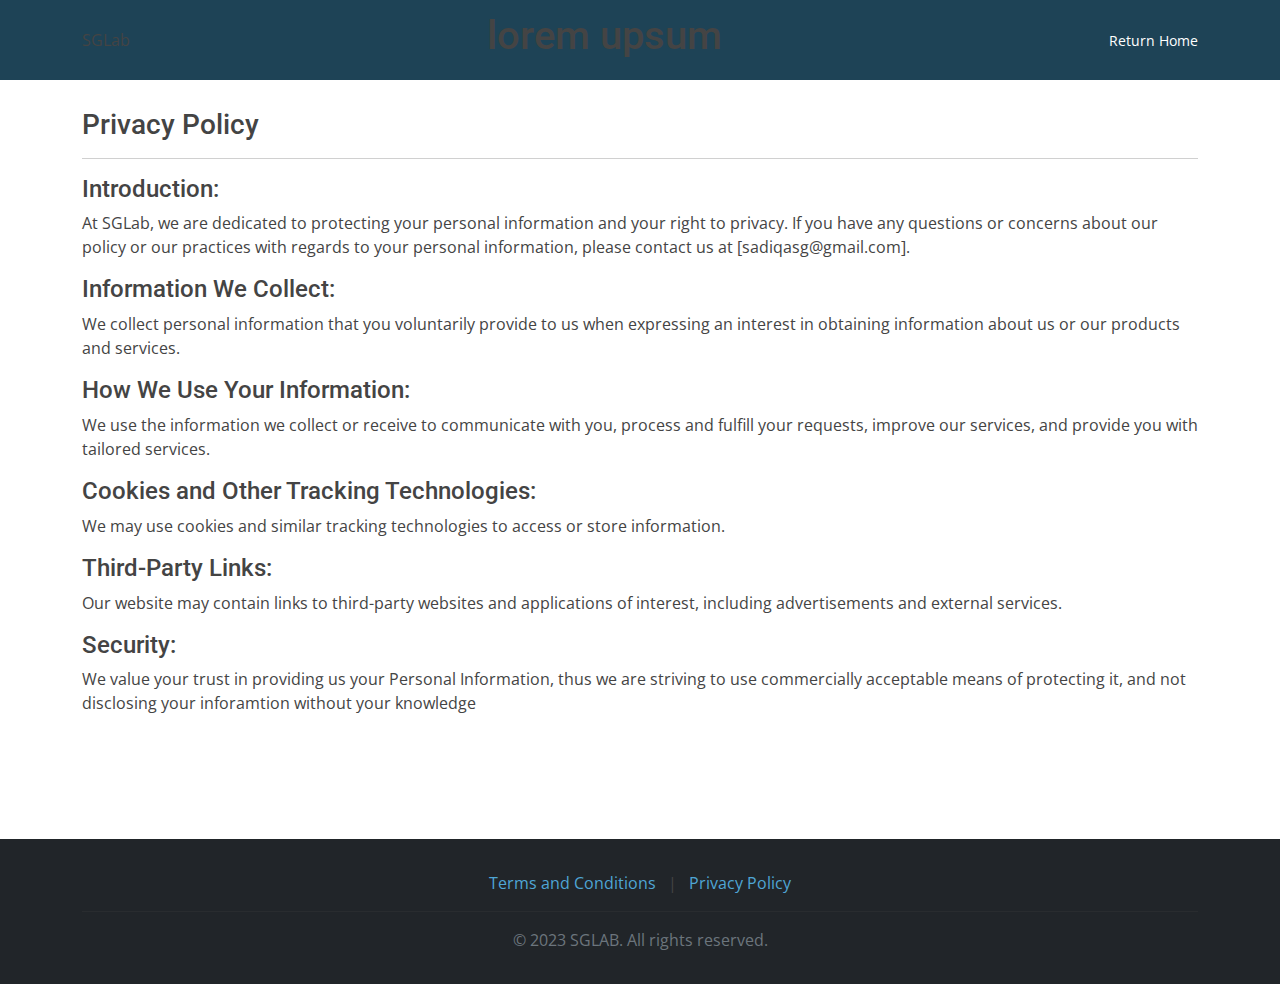
<file: privacy.html>
<!DOCTYPE html>
<html lang="en">

<head>
    <meta charset="utf-8" />
    <meta name="viewport" content="width=device-width, initial-scale=1, shrink-to-fit=no" />
    <meta name="description" content="" />
    <meta name="author" content="" />
    <title>SGLabs - Privacy Policy</title>
    <!-- Favicon-->
    <link rel="icon" type="image/x-icon" href="assets/favicon.ico" />
    <!-- Core theme CSS (includes Bootstrap)-->
    <!-- Google Fonts -->
    <link
        href="https://fonts.googleapis.com/css?family=Open+Sans:300,300i,400,400i,600,600i,700,700i|Roboto:300,300i,400,400i,500,500i,700,700i&display=swap"
        rel="stylesheet">

    <!-- Vendor CSS Files -->
    <link href="assets/vendor/animate.css/animate.min.css" rel="stylesheet">
    <link href="assets/vendor/aos/aos.css" rel="stylesheet">
    <link href="assets/vendor/bootstrap/css/bootstrap.min.css" rel="stylesheet">
    <link href="assets/vendor/bootstrap-icons/bootstrap-icons.css" rel="stylesheet">
    <link href="assets/vendor/boxicons/css/boxicons.min.css" rel="stylesheet">
    <link href="assets/vendor/glightbox/css/glightbox.min.css" rel="stylesheet">
    <link href="assets/vendor/swiper/swiper-bundle.min.css" rel="stylesheet">

    <!-- Template Main CSS File -->
    <link href="assets/css/styles.css" rel="stylesheet">

    <script>
        function comingSoon() {
            alert('Section under development\nDo check again soon :)')
        }
    </script>
</head>

<body>
    <!-- ======= Header ======= -->
    <header id="header" class="fixed-top d-flex align-items-center">
        <div class="container d-flex justify-content-between align-items-center">

            <div>
                SGLab
            </div>

            <h1>lorem upsum</h1>

            <nav id="navbar" class="navbar">
                <ul>
                    <li><a class="" href="index.html">Return Home</a></li>
                </ul>
                <i class="bi bi-list mobile-nav-toggle"></i>
            </nav><!-- .navbar -->

        </div>
    </header><!-- End Header -->

    <section class="container my-5">

        <h3>Privacy Policy</h3>
        <hr />
        <h4>Introduction:</h4>
        <p>At SGLab, we are dedicated to protecting your personal information and your right to privacy.
            If
            you have any questions or concerns about our policy or our practices with regards to your personal
            information, please contact us at [sadiqasg@gmail.com].</p>

        <h4>Information We Collect:</h4>
        <p>We collect personal information that you voluntarily provide to us when expressing an interest in obtaining
            information about us or our products and services.</p>

        <h4>How We Use Your Information:</h4>
        <p>We use the information we collect or receive to communicate with you, process and fulfill your requests,
            improve our services, and provide you with tailored services.</p>

        <h4>Cookies and Other Tracking Technologies:</h4>
        <p>We may use cookies and similar tracking technologies to access or store information.</p>

        <h4>Third-Party Links:</h4>
        <p>Our website may contain links to third-party websites and applications of interest, including advertisements
            and external services.</p>

        <h4>Security:</h4>
        <p>We value your trust in providing us your Personal Information, thus we are striving to use commercially
            acceptable means of protecting it, and not disclosing your inforamtion without your knowledge</p>

    </section>

    <footer class="bg-dark text-center py-3">
        <div class="container mt-3">
            <div class="mt-2">
                <a href="./terms.html">Terms and Conditions</a>
                <span class="mx-2">|</span>
                <a href="./privacy.html">Privacy Policy</a>
            </div>
            <hr />
            <p class="mt-3 text-muted">&copy; 2023 SGLAB. All rights reserved.</p>
        </div>
    </footer>


    <script src="assets/vendor/purecounter/purecounter_vanilla.js"></script>
    <script src="assets/vendor/aos/aos.js"></script>
    <script src="assets/vendor/bootstrap/js/bootstrap.bundle.min.js"></script>
    <script src="assets/vendor/glightbox/js/glightbox.min.js"></script>
    <script src="assets/vendor/isotope-layout/isotope.pkgd.min.js"></script>
    <script src="assets/vendor/swiper/swiper-bundle.min.js"></script>
    <script src="assets/vendor/waypoints/noframework.waypoints.js"></script>
    <script src="assets/vendor/php-email-form/validate.js"></script>

    <!-- Template Main JS File -->
    <script src="assets/js/scripts.js"></script>
</body>

</html>
</file>
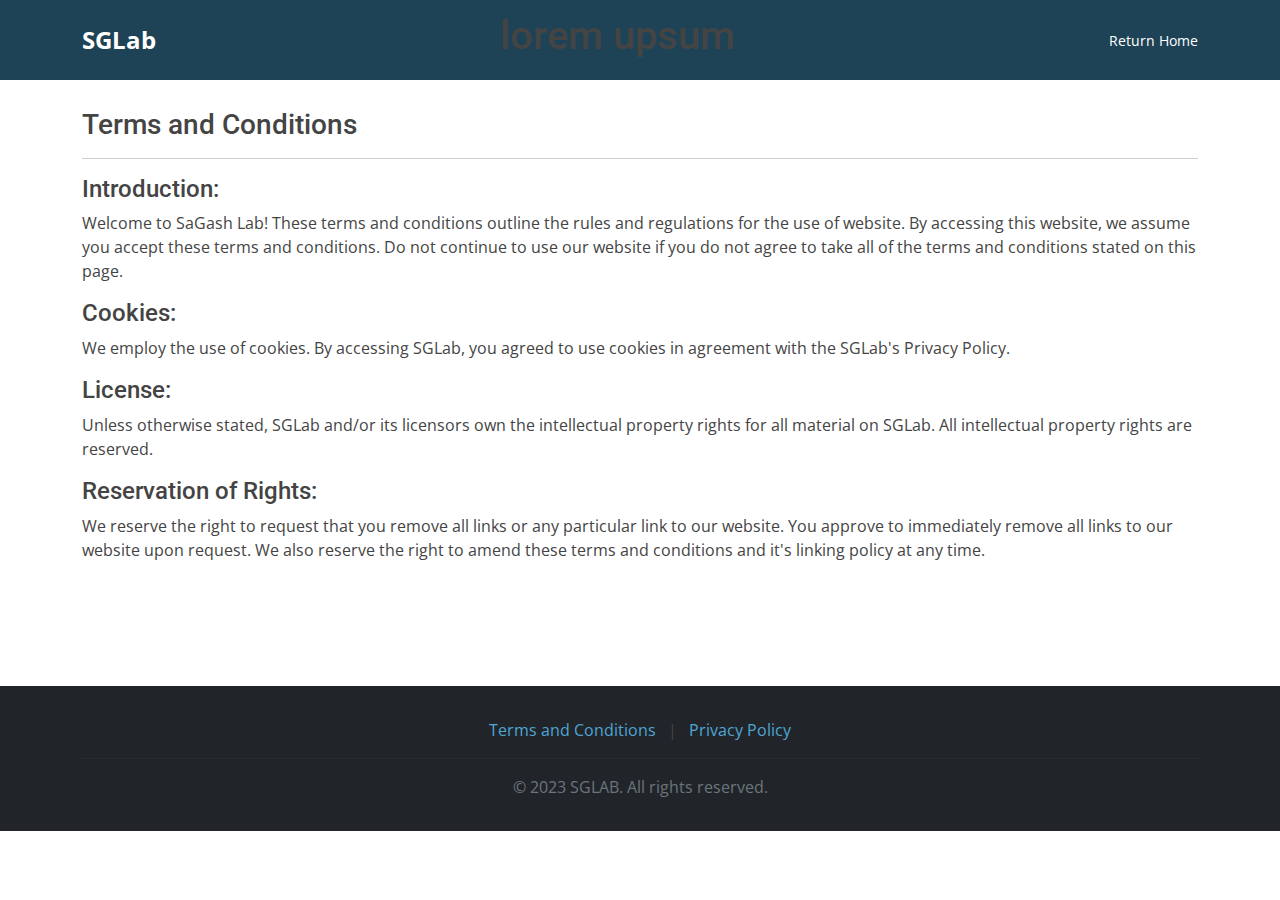
<file: terms.html>
<!DOCTYPE html>
<html lang="en">

<head>
    <meta charset="utf-8" />
    <meta name="viewport" content="width=device-width, initial-scale=1, shrink-to-fit=no" />
    <meta name="description" content="" />
    <meta name="author" content="" />
    <title>SGLabs - Terms</title>
    <!-- Favicon-->
    <link rel="icon" type="image/x-icon" href="assets/favicon.ico" />
    <!-- Core theme CSS (includes Bootstrap)-->
    <!-- Google Fonts -->
    <link
        href="https://fonts.googleapis.com/css?family=Open+Sans:300,300i,400,400i,600,600i,700,700i|Roboto:300,300i,400,400i,500,500i,700,700i&display=swap"
        rel="stylesheet">

    <!-- Vendor CSS Files -->
    <link href="assets/vendor/animate.css/animate.min.css" rel="stylesheet">
    <link href="assets/vendor/aos/aos.css" rel="stylesheet">
    <link href="assets/vendor/bootstrap/css/bootstrap.min.css" rel="stylesheet">
    <link href="assets/vendor/bootstrap-icons/bootstrap-icons.css" rel="stylesheet">
    <link href="assets/vendor/boxicons/css/boxicons.min.css" rel="stylesheet">
    <link href="assets/vendor/glightbox/css/glightbox.min.css" rel="stylesheet">
    <link href="assets/vendor/swiper/swiper-bundle.min.css" rel="stylesheet">

    <!-- Template Main CSS File -->
    <link href="assets/css/styles.css" rel="stylesheet">

</head>

<body>
    <header id="header" class="fixed-top d-flex align-items-center">
        <div class="container d-flex justify-content-between align-items-center">

            <div style="color: white; font-size: 24px; font-weight: bold;">
                SGLab
            </div>

            <h1>lorem upsum</h1>

            <nav id="navbar" class="navbar">
                <ul>
                    <li><a class="" href="index.html">Return Home</a></li>
                </ul>
                <i class="bi bi-list mobile-nav-toggle"></i>
            </nav><!-- .navbar -->

        </div>
    </header><!-- End Header -->


    <section class="container my-5 h-50">
        <h3>Terms and Conditions</h3>
        <hr />

        <h4>Introduction:</h4>
        <p>Welcome to SaGash Lab! These terms and conditions outline the rules and regulations for the use of
            website. By accessing this website, we assume you
            accept these terms and conditions. Do not continue to use our website if you do not agree to
            take
            all of the terms and conditions stated on this page.</p>

        <h4>Cookies:</h4>
        <p>We employ the use of cookies. By accessing SGLab, you agreed to use cookies in agreement
            with
            the SGLab's Privacy Policy.</p>

        <h4>License:</h4>
        <p>Unless otherwise stated, SGLab and/or its licensors own the intellectual property rights
            for
            all material on SGLab. All intellectual property rights are reserved.</p>

        <h4>Reservation of Rights:</h4>
        <p>We reserve the right to request that you remove all links or any particular link to our website. You approve
            to
            immediately remove all links to our website upon request. We also reserve the right to amend these terms and
            conditions and it's linking policy at any time.</p>


    </section>

    <footer class="bg-dark text-center py-3">
        <div class="container mt-3">
            <div class="mt-2">
                <a href="./terms.html">Terms and Conditions</a>
                <span class="mx-2">|</span>
                <a href="./privacy.html">Privacy Policy</a>
            </div>
            <hr />
            <p class="mt-3 text-muted">&copy; 2023 SGLAB. All rights reserved.</p>
        </div>
    </footer>


    <script src="assets/vendor/purecounter/purecounter_vanilla.js"></script>
    <script src="assets/vendor/aos/aos.js"></script>
    <script src="assets/vendor/bootstrap/js/bootstrap.bundle.min.js"></script>
    <script src="assets/vendor/glightbox/js/glightbox.min.js"></script>
    <script src="assets/vendor/isotope-layout/isotope.pkgd.min.js"></script>
    <script src="assets/vendor/swiper/swiper-bundle.min.js"></script>
    <script src="assets/vendor/waypoints/noframework.waypoints.js"></script>
    <script src="assets/vendor/php-email-form/validate.js"></script>

    <!-- Template Main JS File -->
    <script src="assets/js/scripts.js"></script>
</body>

</html>
</file>
<file: assets/css/styles.css>
body,
body * {
    font-family: "Open Sans", sans-serif;
    color: #444;
}

a {
    color: #4fa6d5;
    text-decoration: none;
}

a:hover {
    color: #45beff;
    text-decoration: none;
}

h1,
h2,
h3,
h4,
h5,
h6,
.font-primary {
    font-family: "Roboto", sans-serif;
}

/*--------------------------------------------------------------
# Back to top button
--------------------------------------------------------------*/
.back-to-top {
    position: fixed;
    visibility: hidden;
    opacity: 0;
    right: 15px;
    bottom: 15px;
    z-index: 99999;
    background: #68a4c4;
    width: 40px;
    height: 40px;
    border-radius: 4px;
    transition: all 0.4s;
}

.back-to-top i {
    font-size: 24px;
    color: #fff;
    line-height: 0;
}

.back-to-top:hover {
    background: #85b6cf;
    color: #fff;
}

.back-to-top.active {
    visibility: visible;
    opacity: 1;
}

/*--------------------------------------------------------------
# Header
--------------------------------------------------------------*/
#header {
    height: 80px;
    transition: all 0.5s;
    z-index: 997;
    transition: all 0.5s;
    background: #1e4356;
}

#header.header-transparent {
    background: none;
}

#header.header-scrolled {
    background: rgba(30, 67, 86, 0.8);
    height: 60px;
}

#header .logo h1 {
    font-size: 28px;
    margin: 0;
    padding: 4px 0;
    line-height: 1;
    font-weight: 400;
    letter-spacing: 3px;
    text-transform: uppercase;
}

#header .logo h1 a,
#header .logo h1 a:hover {
    color: #fff;
    text-decoration: none;
}

#header .logo img {
    padding: 0;
    margin: 0;
    max-height: 40px;
}

#main {
    margin-top: 80px;
}

/*--------------------------------------------------------------
# Navigation Menu
--------------------------------------------------------------*/
/**
* Desktop Navigation 
*/
.navbar {
    padding: 0;
}

.navbar ul {
    margin: 0;
    padding: 0;
    display: flex;
    list-style: none;
    align-items: center;
}

.navbar li {
    position: relative;
}

.navbar a,
.navbar a:focus {
    display: flex;
    align-items: center;
    justify-content: space-between;
    padding: 10px 0 10px 30px;
    font-family: "Open Sans", sans-serif;
    font-size: 14px;
    color: #fff;
    white-space: nowrap;
    transition: 0.3s;
}

.navbar a i,
.navbar a:focus i {
    font-size: 12px;
    line-height: 0;
    margin-left: 5px;
}

.navbar a:hover,
.navbar .active,
.navbar .active:focus,
.navbar li:hover > a {
    color: #a2cce3;
}

.navbar .dropdown ul {
    display: block;
    position: absolute;
    left: 14px;
    top: calc(100% + 30px);
    margin: 0;
    padding: 10px 0;
    z-index: 99;
    opacity: 0;
    visibility: hidden;
    background: #fff;
    box-shadow: 0px 0px 30px rgba(127, 137, 161, 0.25);
    transition: 0.3s;
}

.navbar .dropdown ul li {
    min-width: 200px;
}

.navbar .dropdown ul a {
    padding: 10px 20px;
    font-size: 14px;
    text-transform: none;
    color: #1c3745;
}

.navbar .dropdown ul a i {
    font-size: 12px;
}

.navbar .dropdown ul a:hover,
.navbar .dropdown ul .active:hover,
.navbar .dropdown ul li:hover > a {
    color: #68a4c4;
}

.navbar .dropdown:hover > ul {
    opacity: 1;
    top: 100%;
    visibility: visible;
}

.navbar .dropdown .dropdown ul {
    top: 0;
    left: calc(100% - 30px);
    visibility: hidden;
}

.navbar .dropdown .dropdown:hover > ul {
    opacity: 1;
    top: 0;
    left: 100%;
    visibility: visible;
}

@media (max-width: 1366px) {
    .navbar .dropdown .dropdown ul {
        left: -90%;
    }

    .navbar .dropdown .dropdown:hover > ul {
        left: -100%;
    }
}

/**
* Mobile Navigation 
*/
.mobile-nav-toggle {
    color: #fff;
    font-size: 28px;
    cursor: pointer;
    display: none;
    line-height: 0;
    transition: 0.5s;
}

@media (max-width: 991px) {
    .mobile-nav-toggle {
        display: block;
    }

    .navbar ul {
        display: none;
    }
}

.navbar-mobile {
    position: fixed;
    overflow: hidden;
    top: 0;
    right: 0;
    left: 0;
    bottom: 0;
    background: rgba(17, 38, 48, 0.9);
    transition: 0.3s;
}

.navbar-mobile .mobile-nav-toggle {
    position: absolute;
    top: 15px;
    right: 15px;
}

.navbar-mobile ul {
    display: block;
    position: absolute;
    top: 55px;
    right: 15px;
    bottom: 15px;
    left: 15px;
    padding: 10px 0;
    background-color: rgba(255, 255, 255, 0.9);
    overflow-y: auto;
    transition: 0.3s;
    height: 33%;
    border-radius: 20px;
}

.navbar-mobile a,
.navbar-mobile a:focus {
    padding: 10px 20px;
    font-size: 15px;
    color: #1e4356;
}

.navbar-mobile a:hover,
.navbar-mobile .active,
.navbar-mobile li:hover > a {
    color: #68a4c4;
}

.navbar-mobile .getstarted,
.navbar-mobile .getstarted:focus {
    margin: 15px;
}

.navbar-mobile .dropdown ul {
    position: static;
    display: none;
    margin: 10px 20px;
    padding: 10px 0;
    z-index: 99;
    opacity: 1;
    visibility: visible;
    background: #fff;
    box-shadow: 0px 0px 30px rgba(127, 137, 161, 0.25);
}

.navbar-mobile .dropdown ul li {
    min-width: 200px;
}

.navbar-mobile .dropdown ul a {
    padding: 10px 20px;
}

.navbar-mobile .dropdown ul a i {
    font-size: 12px;
}

.navbar-mobile .dropdown ul a:hover,
.navbar-mobile .dropdown ul .active:hover,
.navbar-mobile .dropdown ul li:hover > a {
    color: #68a4c4;
}

.navbar-mobile .dropdown > .dropdown-active {
    display: block;
}

/*--------------------------------------------------------------
# Hero Section
--------------------------------------------------------------*/
#hero {
    width: 100%;
    height: 90vh;
    overflow: hidden;
    position: relative;
}

#hero::after {
    content: "";
    position: absolute;
    left: 50%;
    top: 0;
    width: 130%;
    height: 95%;
    background: linear-gradient(
            to right,
            rgba(30, 67, 86, 0.8),
            rgba(30, 67, 86, 0.6)
        ),
        url("../img/bg.webp") center top no-repeat;
    z-index: 0;
    border-radius: 0 0 50% 50%;
    transform: translateX(-50%) rotate(0deg);
}

#hero::before {
    content: "";
    position: absolute;
    left: 50%;
    top: 0;
    width: 130%;
    height: 96%;
    background: #68a4c4;
    opacity: 0.3;
    z-index: 0;
    border-radius: 0 0 50% 50%;
    transform: translateX(-50%) translateY(18px) rotate(2deg);
}

#hero .carousel-container {
    display: flex;
    justify-content: center;
    align-items: center;
    flex-direction: column;
    text-align: center;
    bottom: 0;
    top: 0;
    left: 0;
    right: 0;
}

#hero h2 {
    color: #fff;
    margin-bottom: 30px;
    font-size: 48px;
    font-weight: 700;
}

#hero p {
    width: 80%;
    animation-delay: 0.4s;
    margin: 0 auto 30px auto;
    color: #fff;
}

#hero .carousel-control-prev,
#hero .carousel-control-next {
    width: 10%;
}

#hero .carousel-control-next-icon,
#hero .carousel-control-prev-icon {
    background: none;
    font-size: 48px;
    line-height: 1;
    width: auto;
    height: auto;
}

#hero .btn-get-started {
    font-family: "Roboto", sans-serif;
    font-weight: 500;
    font-size: 14px;
    letter-spacing: 1px;
    display: inline-block;
    padding: 12px 32px;
    border-radius: 50px;
    transition: 0.5s;
    line-height: 1;
    margin: 10px;
    color: #fff;
    animation-delay: 0.8s;
    border: 2px solid #68a4c4;
}

#hero .btn-get-started:hover {
    background: #68a4c4;
    color: #fff;
    text-decoration: none;
}

@media (min-width: 1024px) {
    #hero p {
        width: 60%;
    }

    #hero .carousel-control-prev,
    #hero .carousel-control-next {
        width: 5%;
    }
}

@media (max-width: 768px) {
    #hero::after {
        width: 180%;
        height: 95%;
        border-radius: 0 0 50% 50%;
        transform: translateX(-50%) rotate(0deg);
    }

    #hero::before {
        top: 0;
        width: 180%;
        height: 94%;
        border-radius: 0 0 50% 50%;
        transform: translateX(-50%) translateY(20px) rotate(4deg);
    }
}

@media (max-width: 575px) {
    #hero h2 {
        font-size: 30px;
    }

    #hero::after {
        left: 40%;
        top: 0;
        width: 200%;
        height: 95%;
        border-radius: 0 0 50% 50%;
        transform: translateX(-50%) rotate(0deg);
    }

    #hero::before {
        left: 50%;
        top: 0;
        width: 200%;
        height: 94%;
        border-radius: 0 0 50% 50%;
        transform: translateX(-50%) translateY(20px) rotate(4deg);
    }
}

/*--------------------------------------------------------------
# Hero No Slider Section
--------------------------------------------------------------*/
#hero-no-slider {
    width: 100%;
    height: 100vh;
    overflow: hidden;
    position: relative;
    text-align: center;
}

#hero-no-slider::before {
    content: "";
    position: absolute;
    left: 0;
    top: 0;
    right: 0;
    bottom: 0;
    background: linear-gradient(
            to right,
            rgba(30, 67, 86, 0.8),
            rgba(30, 67, 86, 0.6)
        ),
        url("../img/hero-bg.jpg") center top no-repeat;
}

#hero-no-slider h2 {
    color: #fff;
    margin-bottom: 15px;
    font-size: 48px;
    font-weight: 700;
}

#hero-no-slider p {
    color: #fff;
}

#hero-no-slider .btn-get-started {
    font-family: "Roboto", sans-serif;
    font-weight: 500;
    font-size: 14px;
    letter-spacing: 1px;
    display: inline-block;
    padding: 12px 32px;
    border-radius: 50px;
    transition: 0.5s;
    line-height: 1;
    margin: 10px;
    color: #fff;
    animation-delay: 0.8s;
    border: 2px solid #68a4c4;
}

#hero-no-slider .btn-get-started:hover {
    background: #68a4c4;
    color: #fff;
    text-decoration: none;
}

@media (max-width: 575px) {
    #hero-no-slider h2 {
        font-size: 30px;
    }
}

/*--------------------------------------------------------------
# Sections General
--------------------------------------------------------------*/
section {
    padding: 60px 0;
}

.section-bg {
    background-color: #f3f8fa;
}

.section-title {
    text-align: center;
    padding-bottom: 30px;
}

.section-title h2 {
    font-size: 28px;
    font-weight: 400;
    margin-bottom: 20px;
    padding-bottom: 20px;
    position: relative;
}

.section-title h2::before {
    content: "";
    position: absolute;
    display: block;
    width: 120px;
    height: 1px;
    background: #ddd;
    bottom: 1px;
    left: calc(50% - 60px);
}

.section-title h2::after {
    content: "";
    position: absolute;
    display: block;
    width: 40px;
    height: 3px;
    background: #68a4c4;
    bottom: 0;
    left: calc(50% - 20px);
}

.section-title p {
    margin-bottom: 0;
}

/*--------------------------------------------------------------
# Breadcrumbs
--------------------------------------------------------------*/
.breadcrumbs {
    padding: 15px 0;
    background-color: #f3f8fa;
    min-height: 40px;
}

.breadcrumbs h2 {
    font-size: 28px;
    font-weight: 300;
}

.breadcrumbs ol {
    display: flex;
    flex-wrap: wrap;
    list-style: none;
    padding: 0;
    margin: 0;
}

.breadcrumbs ol li + li {
    padding-left: 10px;
}

.breadcrumbs ol li + li::before {
    display: inline-block;
    padding-right: 10px;
    color: #6c757d;
    content: "/";
}

@media (max-width: 768px) {
    .breadcrumbs .d-flex {
        display: block !important;
    }

    .breadcrumbs ol {
        display: block;
    }

    .breadcrumbs ol li {
        display: inline-block;
    }
}

/*--------------------------------------------------------------
# Our Services
--------------------------------------------------------------*/
.services {
    padding-bottom: 20px;
}

.services .icon-box {
    padding: 30px;
    position: relative;
    overflow: hidden;
    margin: 0 0 40px 0;
    background: #fff;
    box-shadow: 0 5px 26px 0 rgba(68, 88, 144, 0.14);
    transition: all 0.3s ease-in-out;
    text-align: center;
    border: 1px solid #fff;
}

.services .icon {
    margin: 0 auto 20px auto;
    padding-top: 17px;
    display: inline-block;
    text-align: center;
    border-radius: 50%;
    width: 72px;
    height: 72px;
}

.services .icon i {
    font-size: 36px;
    line-height: 1;
}

.services .title {
    font-weight: 700;
    margin-bottom: 15px;
    font-size: 18px;
}

.services .title a {
    color: #111;
}

.services .description {
    font-size: 15px;
    line-height: 28px;
    margin-bottom: 0;
}

.services .icon-box-pink .icon {
    background: #fceef3;
}

.services .icon-box-pink .icon i {
    color: #ff689b;
}

.services .icon-box-pink:hover {
    border-color: #ff689b;
}

.services .icon-box-cyan .icon {
    background: #e6fdfc;
}

.services .icon-box-cyan .icon i {
    color: #3fcdc7;
}

.services .icon-box-cyan:hover {
    border-color: #3fcdc7;
}

.services .icon-box-green .icon {
    background: #eafde7;
}

.services .icon-box-green .icon i {
    color: #41cf2e;
}

.services .icon-box-green:hover {
    border-color: #41cf2e;
}

.services .icon-box-blue .icon {
    background: #e1eeff;
}

.services .icon-box-blue .icon i {
    color: #2282ff;
}

.services .icon-box-blue:hover {
    border-color: #2282ff;
}

// NEW
.services .icon-box-orange .icon {
    background: #ffe8cc;
}

.services .icon-box-orange .icon i {
    color: #ff9f0a;
}

.services .icon-box-orange:hover {
    border-color: #ff9f0a;
}

.services .icon-box-purple .icon {
    background: #f5edfd;
}

.services .icon-box-purple .icon i {
    color: #9b6aff;
}

.services .icon-box-purple:hover {
    border-color: #9b6aff;
}

.services .icon-box-yellow .icon {
    background: #fffacc;
}

.services .icon-box-yellow .icon i {
    color: #ffd700;
}

.services .icon-box-yellow:hover {
    border-color: #ffd700;
}

.services .icon-box-teal .icon {
    background: #d9fbfb;
}

.services .icon-box-teal .icon i {
    color: #2bfcfc;
}

.services .icon-box-teal:hover {
    border-color: #2bfcfc;
}

/* ----------------------------------
# Our Approach
----------------------------------- */

#our-approach ol {
    list-style: none;
    text-align: center;
    width: 100%;
    padding: 0;
}

#our-approach li {
    position: relative;
    display: inline-block;
    margin: 0;
}

#our-approach li:not(:first-child) {
    margin-left: 4em;
}

#our-approach li:not(:first-child)::after {
    content: "";
    width: 120%;
    background: rgba(55, 235, 235, 0.5);
    position: absolute;
    height: 4px;
    top: 40%;
    left: -65%;
    z-index: -1;
}

#our-approach ol h4 {
    background: rgb(30, 67, 86);
    border: 1em solid #f5f8f9;
    border-bottom-right-radius: 2.5em;
    border-top-left-radius: 2.5em;
    color: white;
    padding: 0.7em 1.5em;
    margin: 0;
}

#our-approach li:not(.active) h4 {
    background: #fef5f6;
    color: #e0e1ec;
}

#our-approach li:not(.active) p {
    color: #e0e1ec;
}

#our-approach li:not(.active)::after {
    background: #fef5f6;
}

@media (max-width: 767px) {
    #our-approach li:not(:first-child) {
        margin-left: 0;
        margin-top: 2em;
    }

    #our-approach ol h4 {
        padding: 0.7em 1em;
    }

    #our-approach .approach-desc {
        max-width: 100%;
    }
}

#our-approach-desc {
    margin-top: -10px;
}

#our-approach-desc .step-number {
    display: inline-block;
    width: 30px;
    height: 30px;
    background-color: rgb(30, 67, 86);
    color: #fff;
    text-align: center;
    border-radius: 50%;
    margin-right: 10px;
    font-weight: bold;
    font-size: 1.2em;
}

/* #our-approach .approach-desc {
    display: none;
    margin-top: -10px;
    margin-bottom: 20px !important;
    opacity: 0.8;
    max-width: 40%;
    font-size: 90%;
    margin: 0 auto;
} */
</file>
